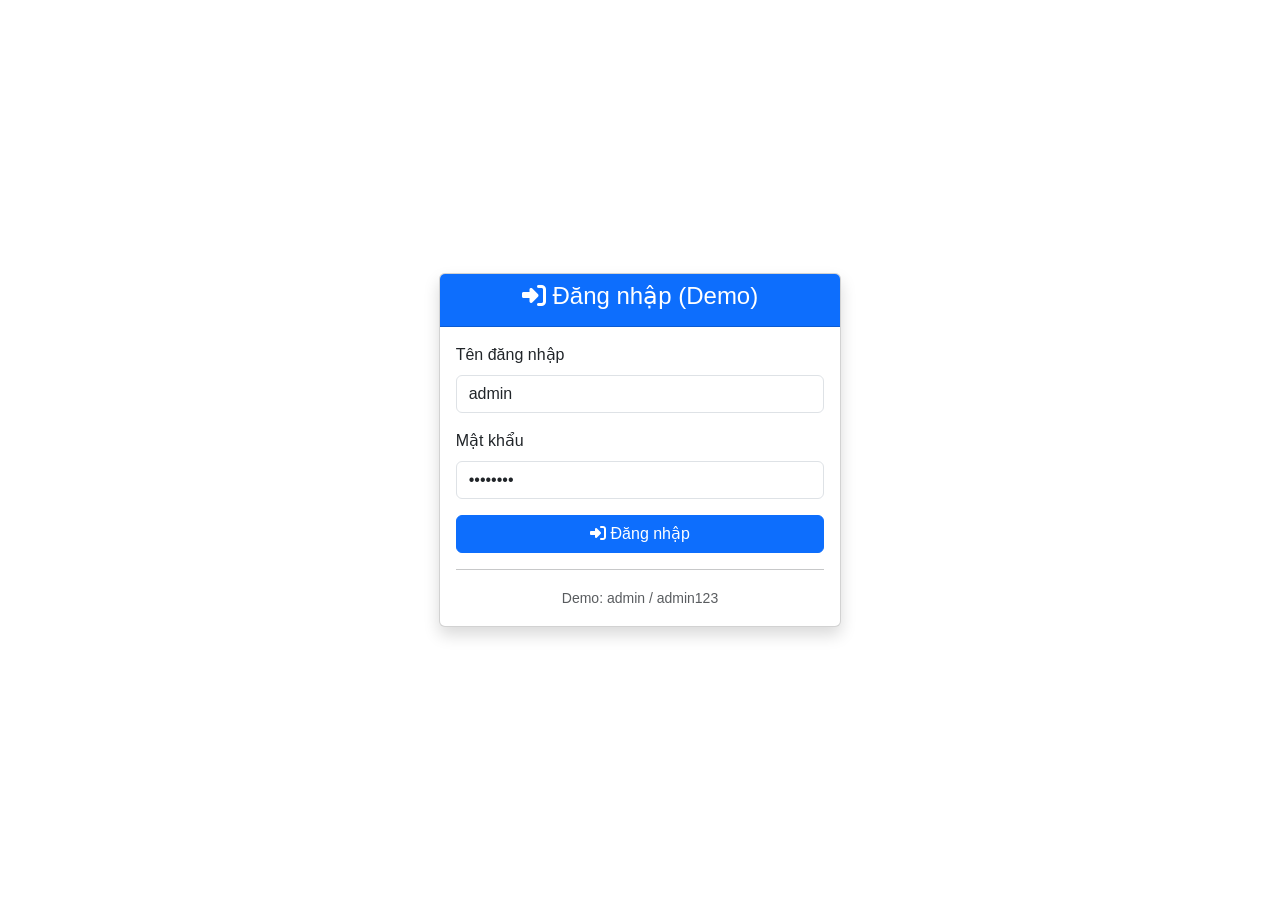
<file: ui/demo.html>
<!DOCTYPE html>
<html lang="vi">
<head>
    <meta charset="UTF-8">
    <meta name="viewport" content="width=device-width, initial-scale=1.0">
    <title>Mini Ecommerce - Demo (Offline)</title>
    <link href="https://cdn.jsdelivr.net/npm/bootstrap@5.3.0/dist/css/bootstrap.min.css" rel="stylesheet">
    <link href="https://cdnjs.cloudflare.com/ajax/libs/font-awesome/6.4.0/css/all.min.css" rel="stylesheet">
    <link href="styles.css" rel="stylesheet">
</head>
<body>
    <!-- Login Screen -->
    <div id="login-screen" class="container-fluid vh-100 show">
        <div class="row h-100 align-items-center justify-content-center">
            <div class="col-md-6 col-lg-4">
                <div class="card shadow">
                    <div class="card-header bg-primary text-white text-center">
                        <h4><i class="fas fa-sign-in-alt"></i> Đăng nhập (Demo)</h4>
                    </div>
                    <div class="card-body">
                        <form id="login-form">
                            <div class="mb-3">
                                <label for="username" class="form-label">Tên đăng nhập</label>
                                <input type="text" class="form-control" id="username" value="admin" required>
                            </div>
                            <div class="mb-3">
                                <label for="password" class="form-label">Mật khẩu</label>
                                <input type="password" class="form-control" id="password" value="admin123" required>
                            </div>
                            <button type="submit" class="btn btn-primary w-100" id="login-btn">
                                <i class="fas fa-sign-in-alt"></i> Đăng nhập
                            </button>
                        </form>

                        <hr class="my-3">
                        <div class="text-center">
                            <small class="text-muted">Demo: admin / admin123</small>
                        </div>
                    </div>
                </div>
            </div>
        </div>
    </div>

    <!-- Main Application Screen -->
    <div id="main-screen" class="container-fluid vh-100 d-none">
        <!-- Navigation -->
        <nav class="navbar navbar-expand-lg navbar-dark bg-primary">
            <div class="container-fluid">
                <a class="navbar-brand" href="#">
                    <i class="fas fa-shopping-bag"></i> Mini Ecommerce (Demo)
                </a>

                <button class="navbar-toggler" type="button" data-bs-toggle="collapse" data-bs-target="#navbarNav">
                    <span class="navbar-toggler-icon"></span>
                </button>

                <div class="collapse navbar-collapse" id="navbarNav">
                    <ul class="navbar-nav me-auto">
                        <li class="nav-item">
                            <a class="nav-link active" href="#" onclick="showScreen('products')">
                                <i class="fas fa-box"></i> Sản phẩm
                            </a>
                        </li>
                        <li class="nav-item">
                            <a class="nav-link" href="#" onclick="showScreen('orders')">
                                <i class="fas fa-list"></i> Đơn hàng của tôi
                            </a>
                        </li>
                    </ul>

                    <ul class="navbar-nav">
                        <li class="nav-item dropdown">
                            <a class="nav-link dropdown-toggle" href="#" id="userDropdown" role="button" data-bs-toggle="dropdown">
                                <i class="fas fa-user"></i> <span id="user-name">User</span>
                            </a>
                            <ul class="dropdown-menu">
                                <li><a class="dropdown-item" href="#" onclick="logout()">
                                    <i class="fas fa-sign-out-alt"></i> Đăng xuất
                                </a></li>
                            </ul>
                        </li>
                    </ul>
                </div>
            </div>
        </nav>

        <!-- Content Area -->
        <div class="container-fluid" style="height: calc(100vh - 76px);">
            <!-- Products Screen -->
            <div id="products-screen" class="row h-100">
                <!-- Cart Section (20%) -->
                <div class="col-3 bg-light border-end p-3" id="cart-section">
                    <h4 class="mb-3">
                        <i class="fas fa-shopping-cart"></i> Giỏ hàng
                    </h4>
                    <div id="cart-items" class="mb-3">
                        <div class="empty-cart">
                            <i class="fas fa-shopping-cart fa-2x mb-2"></i>
                            <p>Giỏ hàng trống</p>
                        </div>
                    </div>
                    <div class="mt-auto">
                        <button id="order-btn" class="btn btn-success w-100" disabled>
                            <i class="fas fa-check"></i> Đặt hàng
                        </button>
                    </div>
                </div>

                <!-- Products Section (80%) -->
                <div class="col-9 p-3" id="products-section">
                    <h4 class="mb-3">
                        <i class="fas fa-box"></i> Sản phẩm (Demo)
                    </h4>

                    <!-- Search Section -->
                    <div class="row mb-3">
                        <div class="col-md-8">
                            <div class="input-group">
                                <input type="text" id="search-input" class="form-control" placeholder="Tìm kiếm sản phẩm...">
                                <button id="search-btn" class="btn btn-primary">
                                    <i class="fas fa-search"></i> Tìm kiếm
                                </button>
                            </div>
                        </div>
                        <div class="col-md-4">
                            <div id="pagination-info" class="text-muted mt-2">
                                Hiển thị 1-8 trong tổng số 8 sản phẩm
                            </div>
                        </div>
                    </div>

                    <!-- Products Grid -->
                    <div id="products-grid" class="row">
                        <!-- Demo products will be loaded here -->
                    </div>
                </div>
            </div>

            <!-- Orders Screen -->
            <div id="orders-screen" class="row h-100 d-none">
                <div class="col-12 p-4">
                    <h4 class="mb-3">
                        <i class="fas fa-list"></i> Đơn hàng của tôi (Demo)
                    </h4>

                    <div id="orders-container">
                        <!-- Orders will be loaded here -->
                    </div>
                </div>
            </div>
        </div>
    </div>

    <!-- Bootstrap JS -->
    <script src="https://cdn.jsdelivr.net/npm/bootstrap@5.3.0/dist/js/bootstrap.bundle.min.js"></script>
    <style>
        /* Screen Management */
        #login-screen, #main-screen {
            display: none;
        }

        #login-screen.show, #main-screen.show {
            display: block !important;
        }

        /* Main Screen Layout */
        #cart-section {
            min-height: 100%;
            position: sticky;
            top: 0;
        }

        #products-screen, #orders-screen {
            height: 100%;
        }

        .empty-cart {
            text-align: center;
            color: #6c757d;
            padding: 20px;
        }

        .product-card {
            border: 1px solid #dee2e6;
            border-radius: 8px;
            padding: 15px;
            margin-bottom: 15px;
            transition: box-shadow 0.3s ease;
        }

        .product-card:hover {
            box-shadow: 0 2px 8px rgba(0,0,0,0.1);
        }

        .product-price {
            font-size: 1.2em;
            font-weight: bold;
            color: #28a745;
        }

        .product-stock {
            color: #6c757d;
            font-size: 0.9em;
        }

        .btn-add-cart {
            width: 100%;
            margin-top: 10px;
        }

        .cart-item {
            display: flex;
            align-items: center;
            padding: 10px;
            border: 1px solid #dee2e6;
            border-radius: 5px;
            margin-bottom: 10px;
            background: white;
        }

        .cart-item-info {
            flex: 1;
            margin-right: 10px;
        }

        .cart-item-controls {
            display: flex;
            align-items: center;
            gap: 5px;
        }

        .quantity-controls {
            display: flex;
            align-items: center;
            gap: 5px;
        }

        .quantity-controls button {
            width: 30px;
            height: 30px;
            border: 1px solid #dee2e6;
            background: white;
            border-radius: 3px;
            display: flex;
            align-items: center;
            justify-content: center;
            cursor: pointer;
        }

        .quantity-controls button:hover {
            background: #f8f9fa;
        }

        .quantity-controls input {
            width: 50px;
            text-align: center;
            border: 1px solid #dee2e6;
            border-radius: 3px;
            padding: 2px 5px;
        }

        /* Responsive adjustments */
        @media (max-width: 768px) {
            .col-3, .col-9 {
                flex: 0 0 100%;
                max-width: 100%;
            }

            #cart-section {
                order: 2;
                min-height: auto;
            }

            #products-section {
                order: 1;
            }
        }
    </style>
    <script>
        // Demo state
        let currentUser = null;
        let cart = [];
        let currentScreen = 'products';

        // Screen management
        const loginScreen = document.getElementById('login-screen');
        const mainScreen = document.getElementById('main-screen');
        const productsScreen = document.getElementById('products-screen');
        const ordersScreen = document.getElementById('orders-screen');
        const userName = document.getElementById('user-name');

        // Initialize
        document.addEventListener('DOMContentLoaded', function() {
            setupEventListeners();
            showLoginScreen(); // Start with login screen
        });

        function setupEventListeners() {
            document.getElementById('login-form').addEventListener('submit', handleLogin);
            document.getElementById('search-btn').addEventListener('click', handleSearch);
            document.getElementById('search-input').addEventListener('keypress', function(e) {
                if (e.key === 'Enter') handleSearch();
            });
            document.getElementById('order-btn').addEventListener('click', handleOrder);
        }

        function checkAuthentication() {
            if (currentUser) {
                showMainScreen();
                loadInitialData();
            } else {
                showLoginScreen();
            }
        }

        function showLoginScreen() {
            loginScreen.classList.remove('d-none');
            mainScreen.classList.add('d-none');
        }

        function showMainScreen() {
            loginScreen.classList.add('d-none');
            mainScreen.classList.remove('d-none');
            if (userName) {
                userName.textContent = currentUser.username;
            }
        }

        function showScreen(screenName) {
            document.querySelectorAll('.nav-link').forEach(link => {
                link.classList.remove('active');
            });

            if (screenName === 'products') {
                productsScreen.classList.remove('d-none');
                ordersScreen.classList.add('d-none');
                document.querySelector('a[onclick*="products"]').classList.add('active');
                displayProducts(demoProducts);
            } else if (screenName === 'orders') {
                productsScreen.classList.add('d-none');
                ordersScreen.classList.remove('d-none');
                document.querySelector('a[onclick*="orders"]').classList.add('active');
                loadUserOrders();
            }
        }

        function loadInitialData() {
            showScreen('products');
        }

        function handleLogin(e) {
            e.preventDefault();
            const username = document.getElementById('username').value;
            const password = document.getElementById('password').value;

            if (username === 'admin' && password === 'admin123') {
                currentUser = {
                    id: 1,
                    username: username,
                    email: username + '@example.com'
                };
                showMainScreen();
                loadInitialData();
                alert('Đăng nhập thành công!');
            } else {
                alert('Sai thông tin đăng nhập! Sử dụng: admin / admin123');
            }
        }

        function logout() {
            if (confirm('Bạn có chắc chắn muốn đăng xuất?')) {
                currentUser = null;
                cart = [];
                showLoginScreen();
                alert('Đã đăng xuất thành công');
            }
        }

        // Demo data
        const demoProducts = [
            { id: 1, name: "iPhone 15 Pro", description: "Điện thoại cao cấp của Apple", price: 25000000, stockQuantity: 10 },
            { id: 2, name: "Samsung Galaxy S24", description: "Điện thoại Android flagship", price: 20000000, stockQuantity: 15 },
            { id: 3, name: "MacBook Air M3", description: "Laptop siêu mỏng của Apple", price: 35000000, stockQuantity: 5 },
            { id: 4, name: "Dell XPS 13", description: "Laptop doanh nhân", price: 28000000, stockQuantity: 8 },
            { id: 5, name: "Sony WH-1000XM5", description: "Tai nghe chống ồn", price: 8000000, stockQuantity: 20 },
            { id: 6, name: "AirPods Pro", description: "Tai nghe không dây Apple", price: 5000000, stockQuantity: 25 },
            { id: 7, name: "iPad Air", description: "Máy tính bảng Apple", price: 15000000, stockQuantity: 12 },
            { id: 8, name: "Samsung Tab S9", description: "Máy tính bảng Android", price: 18000000, stockQuantity: 7 }
        ];

        let cart = [];

        // Initialize
        document.addEventListener('DOMContentLoaded', function() {
            displayProducts(demoProducts);
            setupEventListeners();
        });

        function setupEventListeners() {
            document.getElementById('search-btn').addEventListener('click', handleSearch);
            document.getElementById('search-input').addEventListener('keypress', function(e) {
                if (e.key === 'Enter') handleSearch();
            });
            document.getElementById('order-btn').addEventListener('click', handleOrder);
        }

        function handleSearch() {
            const keyword = document.getElementById('search-input').value.toLowerCase().trim();
            const filtered = keyword ?
                demoProducts.filter(p => p.name.toLowerCase().includes(keyword) || p.description.toLowerCase().includes(keyword)) :
                demoProducts;

            displayProducts(filtered);
            document.getElementById('pagination-info').textContent =
                `Hiển thị 1-${filtered.length} trong tổng số ${filtered.length} sản phẩm`;
        }

        function displayProducts(products) {
            const grid = document.getElementById('products-grid');
            grid.innerHTML = '';

            products.forEach(product => {
                const col = document.createElement('div');
                col.className = 'col-md-6 col-lg-4';

                col.innerHTML = `
                    <div class="product-card">
                        <h5 class="card-title">${product.name}</h5>
                        <p class="card-text text-muted">${product.description}</p>
                        <div class="product-price">₫${product.price.toLocaleString('vi-VN')}</div>
                        <div class="product-stock">Còn lại: ${product.stockQuantity}</div>
                        <button class="btn btn-primary btn-add-cart"
                                onclick="addToCart(${product.id}, '${product.name}', ${product.price}, ${product.stockQuantity})"
                                ${product.stockQuantity <= 0 ? 'disabled' : ''}>
                            <i class="fas fa-cart-plus"></i>
                            ${product.stockQuantity <= 0 ? 'Hết hàng' : 'Thêm vào giỏ'}
                        </button>
                    </div>
                `;

                grid.appendChild(col);
            });
        }

        function addToCart(productId, productName, price, maxStock) {
            const existingItem = cart.find(item => item.productId === productId);

            if (existingItem) {
                if (existingItem.quantity < maxStock) {
                    existingItem.quantity += 1;
                } else {
                    alert(`Không thể thêm. Chỉ còn ${maxStock} sản phẩm trong kho.`);
                    return;
                }
            } else {
                cart.push({
                    productId: productId,
                    name: productName,
                    price: price,
                    quantity: 1,
                    maxStock: maxStock
                });
            }

            updateCartDisplay();
            alert('Đã thêm sản phẩm vào giỏ hàng!');
        }

        function updateCartDisplay() {
            const cartItems = document.getElementById('cart-items');

            if (cart.length === 0) {
                cartItems.innerHTML = `
                    <div class="empty-cart">
                        <i class="fas fa-shopping-cart fa-2x mb-2"></i>
                        <p>Giỏ hàng trống</p>
                    </div>
                `;
                document.getElementById('order-btn').disabled = true;
                return;
            }

            cartItems.innerHTML = '';
            cart.forEach((item, index) => {
                const div = document.createElement('div');
                div.className = 'cart-item';

                div.innerHTML = `
                    <div class="cart-item-info">
                        <div class="fw-bold">${item.name}</div>
                        <div class="text-muted">₫${item.price.toLocaleString('vi-VN')}</div>
                    </div>
                    <div class="cart-item-controls">
                        <div class="quantity-controls">
                            <button onclick="changeQuantity(${index}, -1)" ${item.quantity <= 1 ? 'disabled' : ''}>-</button>
                            <input type="number" value="${item.quantity}" readonly min="1" max="${item.maxStock}">
                            <button onclick="changeQuantity(${index}, 1)" ${item.quantity >= item.maxStock ? 'disabled' : ''}>+</button>
                        </div>
                        <button class="btn btn-sm btn-outline-danger ms-2" onclick="removeFromCart(${index})">
                            <i class="fas fa-trash"></i>
                        </button>
                    </div>
                `;

                cartItems.appendChild(div);
            });

            document.getElementById('order-btn').disabled = false;
        }

        function changeQuantity(index, delta) {
            const item = cart[index];
            const newQuantity = item.quantity + delta;

            if (newQuantity >= 1 && newQuantity <= item.maxStock) {
                item.quantity = newQuantity;
                updateCartDisplay();
            }
        }

        function removeFromCart(index) {
            cart.splice(index, 1);
            updateCartDisplay();
        }

        function handleOrder() {
            if (cart.length === 0) {
                alert('Giỏ hàng trống!');
                return;
            }

            const orderSummary = cart.map(item =>
                `${item.name} x${item.quantity} = ₫${(item.price * item.quantity).toLocaleString('vi-VN')}`
            ).join('\n');

            const total = cart.reduce((sum, item) => sum + (item.price * item.quantity), 0);

            alert(`Đặt hàng thành công!\n\n${orderSummary}\n\nTổng cộng: ₫${total.toLocaleString('vi-VN')}`);

            cart = [];
            updateCartDisplay();
        }

        function loadUserOrders() {
            const ordersContainer = document.getElementById('orders-container');

            const mockOrders = [
                {
                    id: 1,
                    createdAt: '2024-01-15T10:30:00',
                    status: 'COMPLETED',
                    totalAmount: 2500000,
                    items: [
                        { productName: 'iPhone 15 Pro', quantity: 1, price: 2500000 }
                    ]
                },
                {
                    id: 2,
                    createdAt: '2024-01-10T14:20:00',
                    status: 'PENDING',
                    totalAmount: 1500000,
                    items: [
                        { productName: 'MacBook Air M3', quantity: 1, price: 1500000 }
                    ]
                }
            ];

            ordersContainer.innerHTML = mockOrders.map(order => `
                <div class="card mb-3">
                    <div class="card-header d-flex justify-content-between align-items-center">
                        <h6 class="mb-0">
                            <i class="fas fa-receipt"></i> Đơn hàng #${order.id}
                        </h6>
                        <span class="badge bg-${order.status === 'COMPLETED' ? 'success' : 'warning'}">${order.status === 'COMPLETED' ? 'Hoàn thành' : 'Chờ xử lý'}</span>
                    </div>
                    <div class="card-body">
                        <div class="row">
                            <div class="col-md-8">
                                <h6>Sản phẩm:</h6>
                                <ul class="list-unstyled">
                                    ${order.items.map(item => `
                                        <li>${item.productName} x${item.quantity} - ₫${item.price.toLocaleString('vi-VN')}</li>
                                    `).join('')}
                                </ul>
                            </div>
                            <div class="col-md-4 text-end">
                                <p class="mb-1"><strong>Tổng tiền:</strong></p>
                                <h5 class="text-primary">₫${order.totalAmount.toLocaleString('vi-VN')}</h5>
                                <small class="text-muted">${new Date(order.createdAt).toLocaleDateString('vi-VN')}</small>
                            </div>
                        </div>
                    </div>
                </div>
            `).join('');
        }

        // Global functions for onclick handlers
        window.showScreen = showScreen;
        window.logout = logout;
    </script>
</body>
</html>
</file>
<file: ui/styles.css>
/* Custom styles for Mini Ecommerce UI */

body {
    font-family: 'Segoe UI', Tahoma, Geneva, Verdana, sans-serif;
}

/* Screen Management */
#login-screen, #main-screen {
    display: none;
}

#login-screen.show, #main-screen.show {
    display: block !important;
}

/* Main Screen Layout */
#cart-section {
    min-height: 100%;
    position: sticky;
    top: 0;
}

#products-screen, #orders-screen {
    height: 100%;
}

.cart-item {
    display: flex;
    align-items: center;
    padding: 10px;
    border: 1px solid #dee2e6;
    border-radius: 5px;
    margin-bottom: 10px;
    background: white;
}

.cart-item-info {
    flex: 1;
    margin-right: 10px;
}

.cart-item-controls {
    display: flex;
    align-items: center;
    gap: 5px;
}

.quantity-controls {
    display: flex;
    align-items: center;
    gap: 5px;
}

.quantity-controls button {
    width: 30px;
    height: 30px;
    border: 1px solid #dee2e6;
    background: white;
    border-radius: 3px;
    display: flex;
    align-items: center;
    justify-content: center;
    cursor: pointer;
}

.quantity-controls button:hover {
    background: #f8f9fa;
}

.quantity-controls input {
    width: 50px;
    text-align: center;
    border: 1px solid #dee2e6;
    border-radius: 3px;
    padding: 2px 5px;
}

.product-card {
    border: 1px solid #dee2e6;
    border-radius: 8px;
    padding: 15px;
    margin-bottom: 15px;
    transition: box-shadow 0.3s ease;
}

.product-card:hover {
    box-shadow: 0 2px 8px rgba(0,0,0,0.1);
}

.product-price {
    font-size: 1.2em;
    font-weight: bold;
    color: #28a745;
}

.product-stock {
    color: #6c757d;
    font-size: 0.9em;
}

.btn-add-cart {
    width: 100%;
    margin-top: 10px;
}

.pagination-btn {
    margin: 0 2px;
    padding: 5px 10px;
    border: 1px solid #dee2e6;
    background: white;
    cursor: pointer;
    border-radius: 3px;
}

.pagination-btn.active {
    background: #007bff;
    color: white;
    border-color: #007bff;
}

.pagination-btn:hover:not(.active) {
    background: #f8f9fa;
}

#order-btn {
    margin-top: auto;
}

.empty-cart {
    text-align: center;
    color: #6c757d;
    padding: 20px;
}

/* Responsive adjustments */
@media (max-width: 768px) {
    .col-3, .col-9 {
        flex: 0 0 100%;
        max-width: 100%;
    }

    #cart-section {
        order: 2;
        min-height: auto;
    }

    #products-section {
        order: 1;
    }
}
</file>
